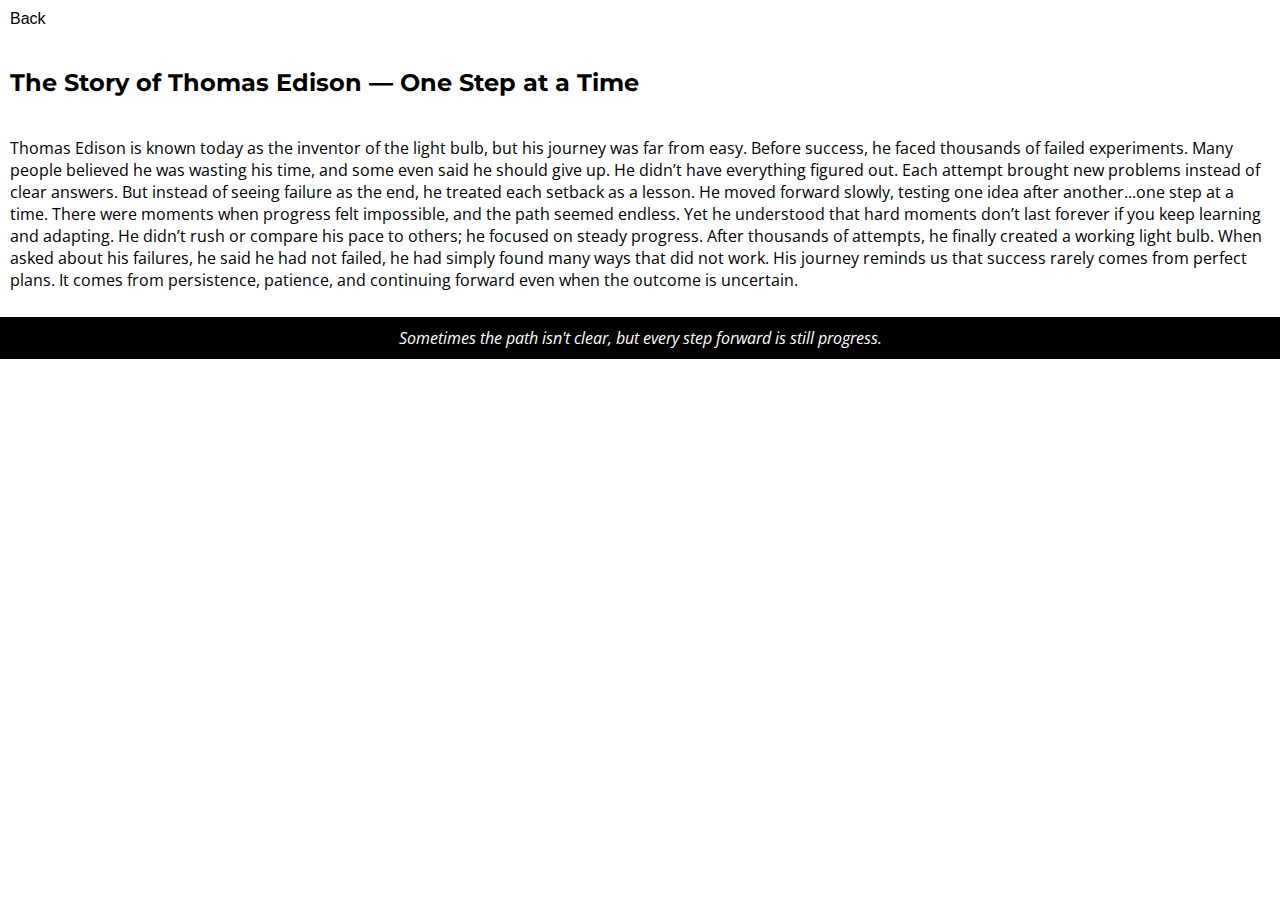
<file: motivation.html>
<!DOCTYPE html>
<html lang="en">
<head>
    <meta charset="UTF-8">
    <meta name="viewport" content="width=device-width, initial-scale=1.0">
    <title>Document</title>
    <link href="https://fonts.googleapis.com/css2?family=Montserrat:wght@400;700&family=Open+Sans:wght@400;600&display=swap" rel="stylesheet">
    <style>
        body {
            height: 100vh;
            box-sizing: border-box;
            margin: 0;
            padding: 0;
        }
        h2 {
            font-family: 'Montserrat' , sans-serif;
            padding: 10px;
        }
        p {
            font-family: 'Open Sans', sans-serif;
            padding: 10px;
        }
        a {
            display: block;
            text-decoration: none;
            color: red;
            font-family: sans-serif;
            font-size: 1rem;
            cursor: pointer;
            padding: 10px;
            transition: 0.4s ease-in-out;
        }
        a:hover {color: black;}
         footer {
            background-color: black;
            color: white;
            text-align: center;
            font-style: italic;
           
        }
        @media (max-width: 680px) {
           h2 {font-size: 1.5rem;} 
           p {font-size: 1.1rem;}
           footer {font-size: 0.5rem;}
        }
    </style>
</head>
<body>
    <a href="./index.html">Back</a>
    <h2>The Story of Thomas Edison — One Step at a Time</h2>
        <p>Thomas Edison is known today as the inventor of the light bulb, but his journey was far from easy. Before success, he faced thousands of failed experiments. Many people believed he was wasting his time, and some even said he should give up.

He didn’t have everything figured out. Each attempt brought new problems instead of clear answers. But instead of seeing failure as the end, he treated each setback as a lesson. He moved forward slowly, testing one idea after another...one step at a time.

There were moments when progress felt impossible, and the path seemed endless. Yet he understood that hard moments don’t last forever if you keep learning and adapting. He didn’t rush or compare his pace to others; he focused on steady progress.

After thousands of attempts, he finally created a working light bulb. When asked about his failures, he said he had not failed, he had simply found many ways that did not work.

His journey reminds us that success rarely comes from perfect plans. It comes from persistence, patience, and continuing forward even when the outcome is uncertain.</p>
<footer>
    <p>Sometimes the path isn't clear, but every step forward is still progress.</p>
</footer>
</body>
</html>
</file>
